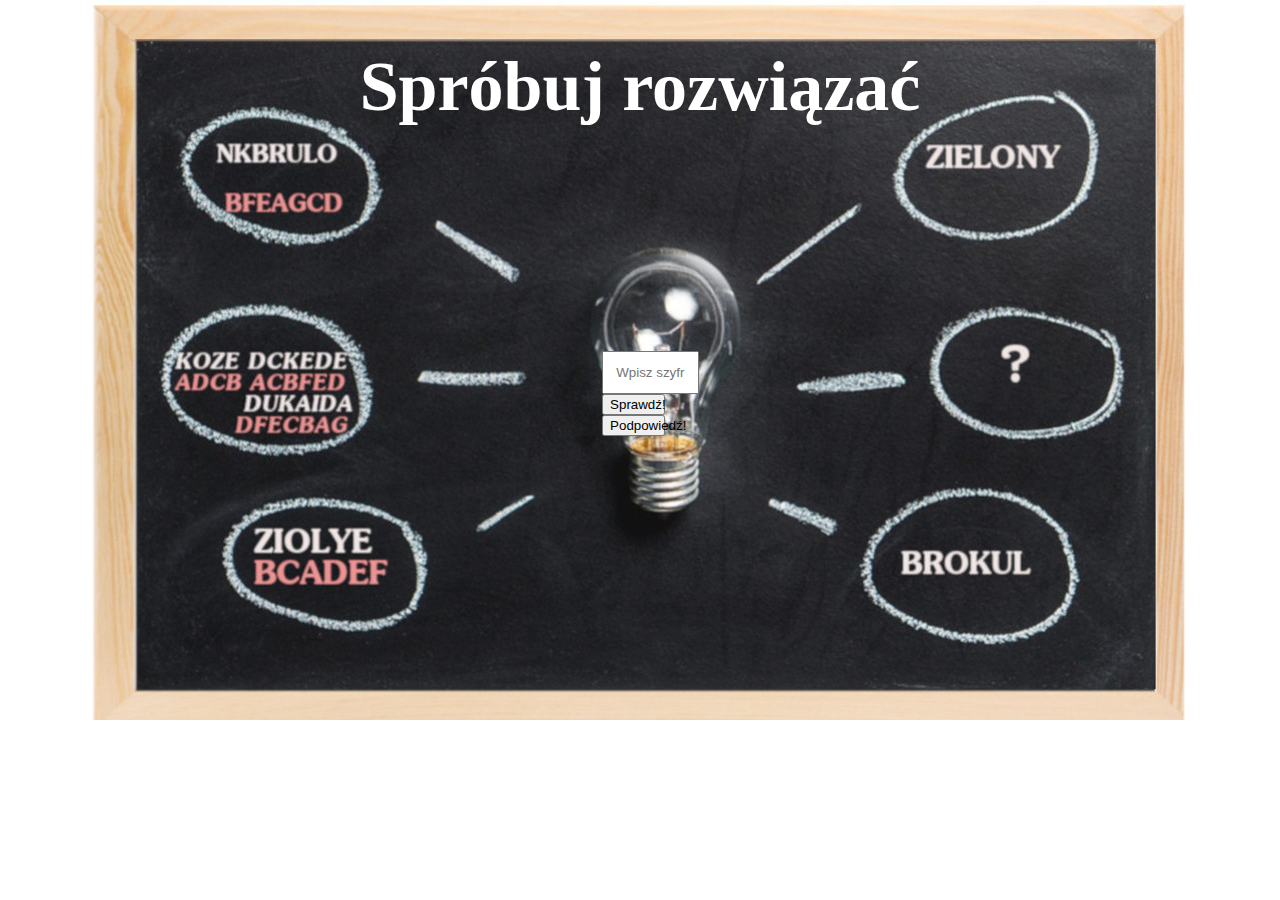
<file: strona/index.html>
﻿<!DOCTYPE html>

<html>
<head>
<meta charset = "utf-8">
<title>KIBELOZURYDA</title>
<link rel="Stylesheet" type="text/css" href="style.css" />
  <script>

    var i=0;
	var _0xea93=["\x62\x61\x62\x63\x69\x61\x20\x6C\x75\x62\x69\x20\x64\x7A\x69\x61\x64\x6B\x61"];var txt=_0xea93[0]
    function check(){
      let word = document.getElementById("password").value;
      if (word === txt){
		i++;
		document.body.style.backgroundImage ="url('tlo3.jpg')"
		alert("Brawo!");			
		var x = document.getElementById("Header");
		x.remove();
		document.getElementById('GJ').style.display="block";
		document.getElementById('trys').style.display="block";
		var y=document.getElementById("but1");
		var z=document.getElementById("but");
		var v=document.getElementById("password");
		y.remove();
		z.remove();
		v.remove();
		document.getElementById('trys').innerHTML='Udało Ci się za: '+i+ ' razem!' ;
		document.getElementById('trys').style.borderColor="yellow";

      }
      else if(i >= 4) {
        alert("Za dużo razy się pomyliłeś, zhakuje ci kompa"); i++;
		
      }
      else {
        alert("Dupa, spróbuj jeszcze raz!") ;
        i++;
	
      }
    }

	function hint(){
	alert("Spójrz na tytuł strony ;D");
	}

  </script>
 </head>
<body>


<h1 id="Header">Spróbuj rozwiązać</h1>
<h2 id="GJ" style="display:none">GRATULACJE</h2>

<div id="trys"display:none></div>
<form action="...">
<input type="text" id="password" placeholder="Wpisz szyfr"/> </form>
<button id="but" onclick=check();>Sprawdź!</button>
<button id="but1" onclick=hint();>Podpowiedź!</button>



 
 </body>
</html>
</file>
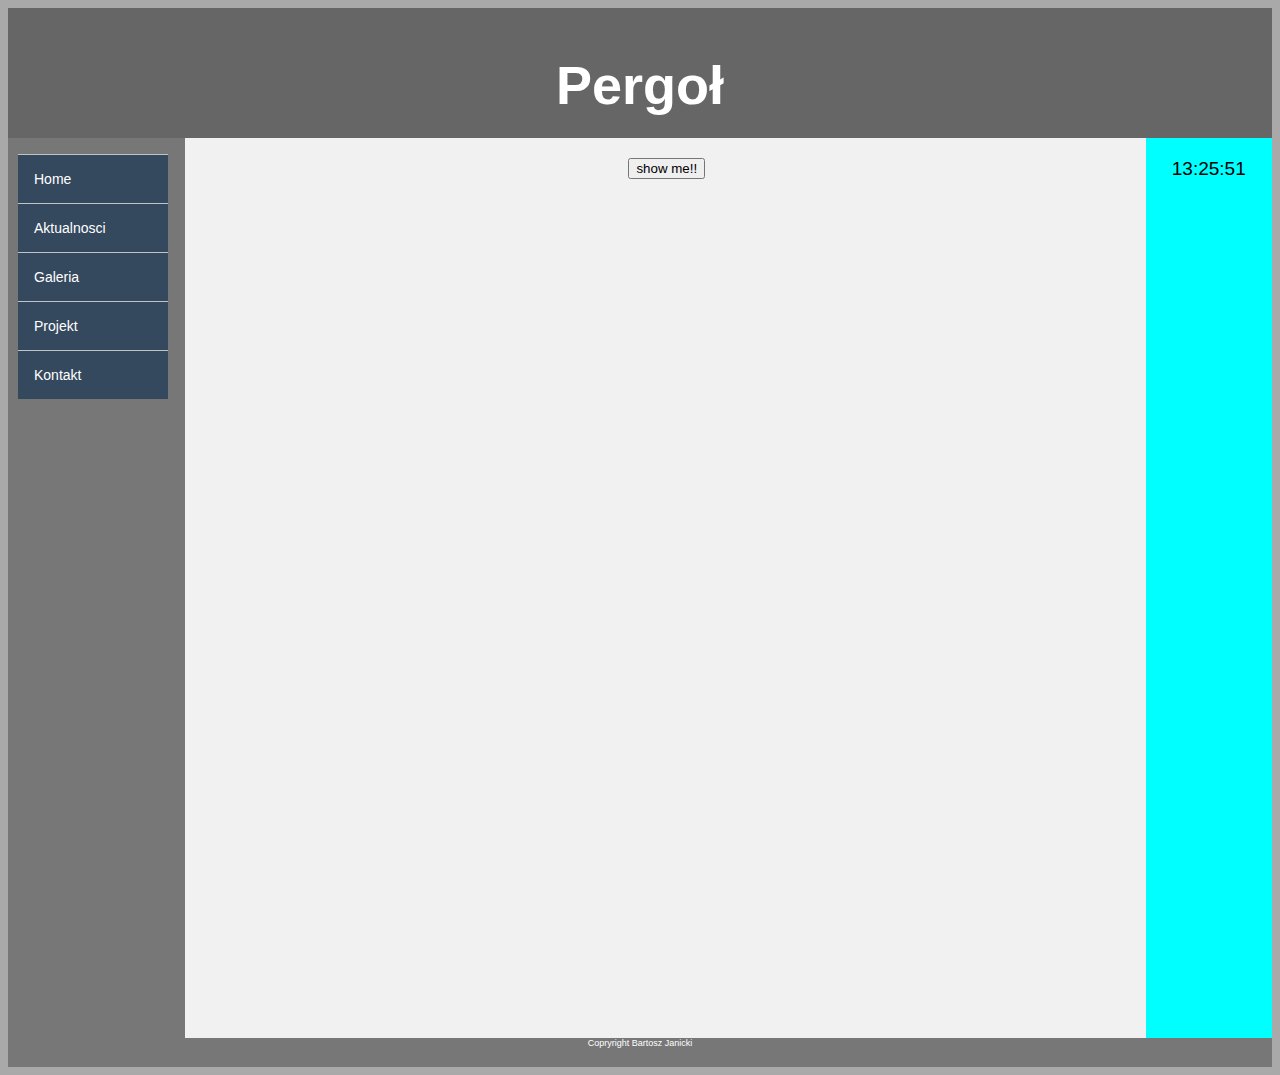
<file: strona/galeria.html>
<!DOCTYPE html>
<html lang="en">
<head>
    <title>SZABLON</title>
    <meta charset="utf-8">
    <meta name="viewport" content="width=device-width, initial-scale=1">
	<link rel="Script" type="text/javascript" href="script.js" />
    
	<script>
function startTime() {
    var today = new Date();
    var h = today.getHours();
    var m = today.getMinutes();
    var s = today.getSeconds();
    m = checkTime(m);
    s = checkTime(s);
    document.getElementById('adds').innerHTML =
    h + ":" + m + ":" + s;
    var t = setTimeout(startTime, 500);
}
function checkTime(i) {
    if (i < 10) {i = "0" + i};  // add zero in front of numbers < 10
    return i;
}

</script>
<script>

function change(){

document.getElementById("#fujara").innerHTML = "face"; 
document.getElementById("#fujara").innerHTML = "<img src='face.png' style='width:50%';>"; 
	
}

</script>

	
	<style>
        * {
            box-sizing: border-box;
           
        }
        body {
            font-family: Arial, Helvetica, sans-serif;
			background-color: 	#A9A9A9;
        }
        
        header {
            background-color: #666;
            padding: 10px;
            text-align: center;
            font-size: 27px;
            color: white;
			height: 130px;
        }
      
	
        article {
            float: left;
            padding: 20px;
            width: 76%;
            background-color: #f1f1f1;
            height: 900px; 
        }
        #adds{
            float: left;
            width: 10%;
            height: 900px;
            background-color: aqua;
            padding: 20px;
			text-align:center;
			font-size:19px;
        }
       
        section:after {
            content: "";
            display: table;
            clear:both ;
        }
       
        footer {
            background-color: #777;
            padding: 10px;
            text-align: center;
            font-size: 9px; 
            color: white;
        }
        
        @media (max-width: 600px) {
            .menu, article, adds {
                width: 100%;
                height: auto;
            }
        }

		.menu {
	width: 14%;
	float:left;
}

.menu ul{
	list-style:none;
	margin-left:-30px;
	
}
.menu ul li{
	padding: 12pt;
	position: relative;
	width:150px;
	background-color:#34495E;
	border-top:1px solid #BDC3C7;
	font-size:14px;
	}

	
.menu ul ul{
	
	transition: all 0.3s;
	visibility: hidden;
	position:absolute;
	left:9.5%;
	top:29.2%;
	
	
}	

.menu ul:hover  {
	
	visibility:visible;
}	

.menu ul li a{
	color:#fff;
	text-decoration:none;
}

button{
position:relative;
left:46%;
}
	
	
    </style>

	</head>
<body onload="startTime()">

    <header>
        <h1>Pergoł</h1>
    </header>

    <section>
	<div class="menu">
		<ul>
			<li><a href="home.html">Home</a></li>
			<li><a href="news.html">Aktualnosci</a></li>
			<li><a href="galeria.html">Galeria</a></li>
				<ul>
					<li><a href="">2017</a></li>
					<li><a href="">2018</a></li>
				</ul>
			<li><a href="">Projekt</a></li>
			<li><a href="kontakt.html">Kontakt</a></li>
		</ul>
	</div>

        <article>

         
		 <button id="but" onclick=change(); >show me!!</button>
		<div id="#fujara"></div>
		
        </article>
        <div id="adds"> </div>
    

    <footer>
        <p>Copryright Bartosz Janicki</p>
    </footer>

</body>
</html>
</file>
<file: strona/style.css>
body{
	background-image: url('tlo2.jpg');
	background-position: center top;
	background-repeat: no-repeat;
	

}

#Header {
    font-family: cursive;
    font-size: 70px;
	color: white;
	text-align: center;
}

#GJ {
   	font-family:cursive;
	font-size: 70px;
	color: gold;
	text-align: center;
	
}

#trys {
		text-align:center;
		position:relative;
		top: 630px;
		border:3px white;
	
}
textarea{
	text-align: center;
	width: 250px;
	height: 50px;
	display: block;
	resize: none;
	position: absolute;
	top: 500px;
	left: 557px;
}
input[type=text]
{
	width: 7%;
	margin-left: 47%;
	margin-right: 47%;
	margin-top: 14%;
	padding: 12px 2px;
	text-align: center;
	
}
p {
	font-family: cursive;
	text-align: right;
	
}

button{
	width: 5%;
	margin-left: 47%;
	margin-right: 46%
	display: block;
}
</file>
